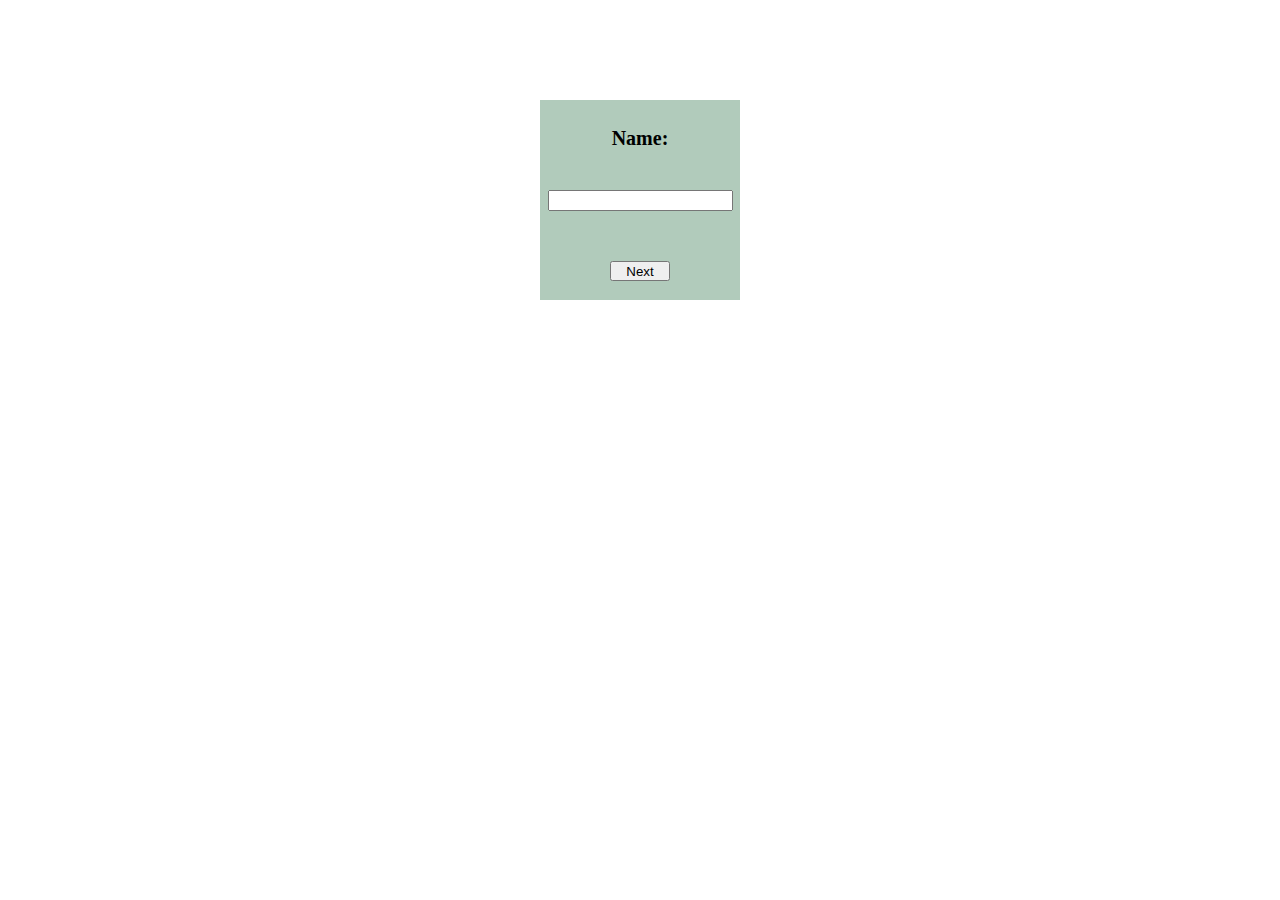
<file: index.html>
<!DOCTYPE html PUBLIC "-//W3C//DTD XHTML 1.0 Transitional//EN" "http://www.w3.org/TR/xhtml1/DTD/xhtml1-transitional.dtd">
<html xmlns="http://www.w3.org/1999/xhtml">
    <head>
        <meta http-equiv="Content-Type" content="text/html; charset=UTF-8" />
        <link rel="stylesheet" type="text/css" href="index.css">
        <title>Using Local and Session Storage </title>
    </head>

    <body>
      <form name="inputForm" id="inputForm">
        <h1>Name: </h1>
        <div name="nameDiv" id="nameDiv">
          <input name="inputName" id="inputName" type="text"></input>
        </div>
        <div name="buttonDiv" id="buttonDiv">
          <button type="button" name="inputButton" id="inputButton">Next</button>
        </div>
      </form>
      <script src="index.js"></script>
    </body>
</html>
</file>
<file: index.css>
body{
  margin: 0;
  padding: 0;
}

form{
  background-color: #b1cbbb;
  display: block;
  width: 200px;
  height: 200px;
  margin: 100px auto;
}

#buttonDiv{
  margin-top: 50px;
  text-align: center;

}

#inputButton{
  width: 60px;
  height: 20px;
}

h1{
  font-size: 20px;
  text-align: center;
  padding-top: 27px;
}

#nameDiv{
  text-align: center;
  margin-top: 40px;
}
</file>
